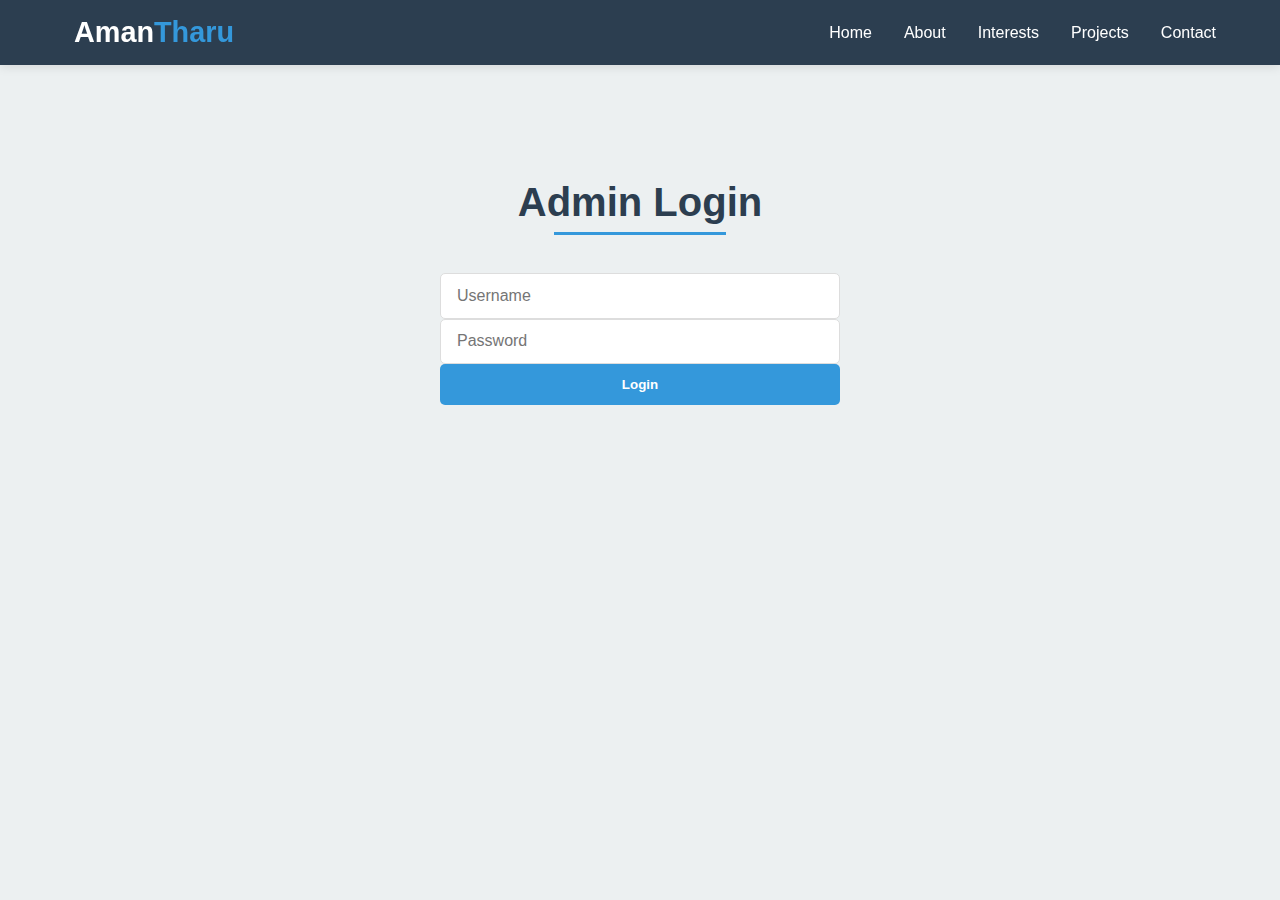
<file: adminlog/index.html>
<!DOCTYPE html>
<html lang="en">
<head>
    <meta charset="UTF-8">
    <title>Admin Login - Aman Tharu</title>
    <link rel="stylesheet" href="../style.css">
</head>
<body>
    <!-- Header -->
    <header>
        <div class="container header-container">
            <a href="../index.html" class="logo">
                <i class="fas fa-user-edit"></i>Aman<span>Tharu</span>
            </a>
            <ul class="nav-links">
                <li><a href="../index.html#home">Home</a></li>
                <li><a href="../index.html#about">About</a></li>
                <li><a href="../index.html#interests">Interests</a></li>
                <li><a href="../index.html#projects">Projects</a></li>
                <li><a href="../index.html#contact">Contact</a></li>
            </ul>
            <div class="hamburger">
                <div></div>
                <div></div>
                <div></div>
            </div>
        </div>
    </header>
    <section class="section" style="margin-top: 100px;">
        <div class="container">
            <div class="section-title">
                <h2>Admin Login</h2>
            </div>
            <div class="about-content" style="justify-content: center;">
                <div class="about-text" style="width: 100%; max-width: 400px;">
                    <form id="editor-form">
                        <input type="text" id="editor-username" class="form-control" placeholder="Username" required>
                        <input type="password" id="editor-password" class="form-control" placeholder="Password" required>
                        <input type="hidden" name="csrf_token" id="csrf_token">
                        <button type="submit" class="btn" style="width: 100%;">Login</button>
                    </form>
                    <p id="editor-error" class="error"></p>
                </div>
            </div>
        </div>
    </section>
    <script src="script.js"></script>
</body>
</html>
</file>
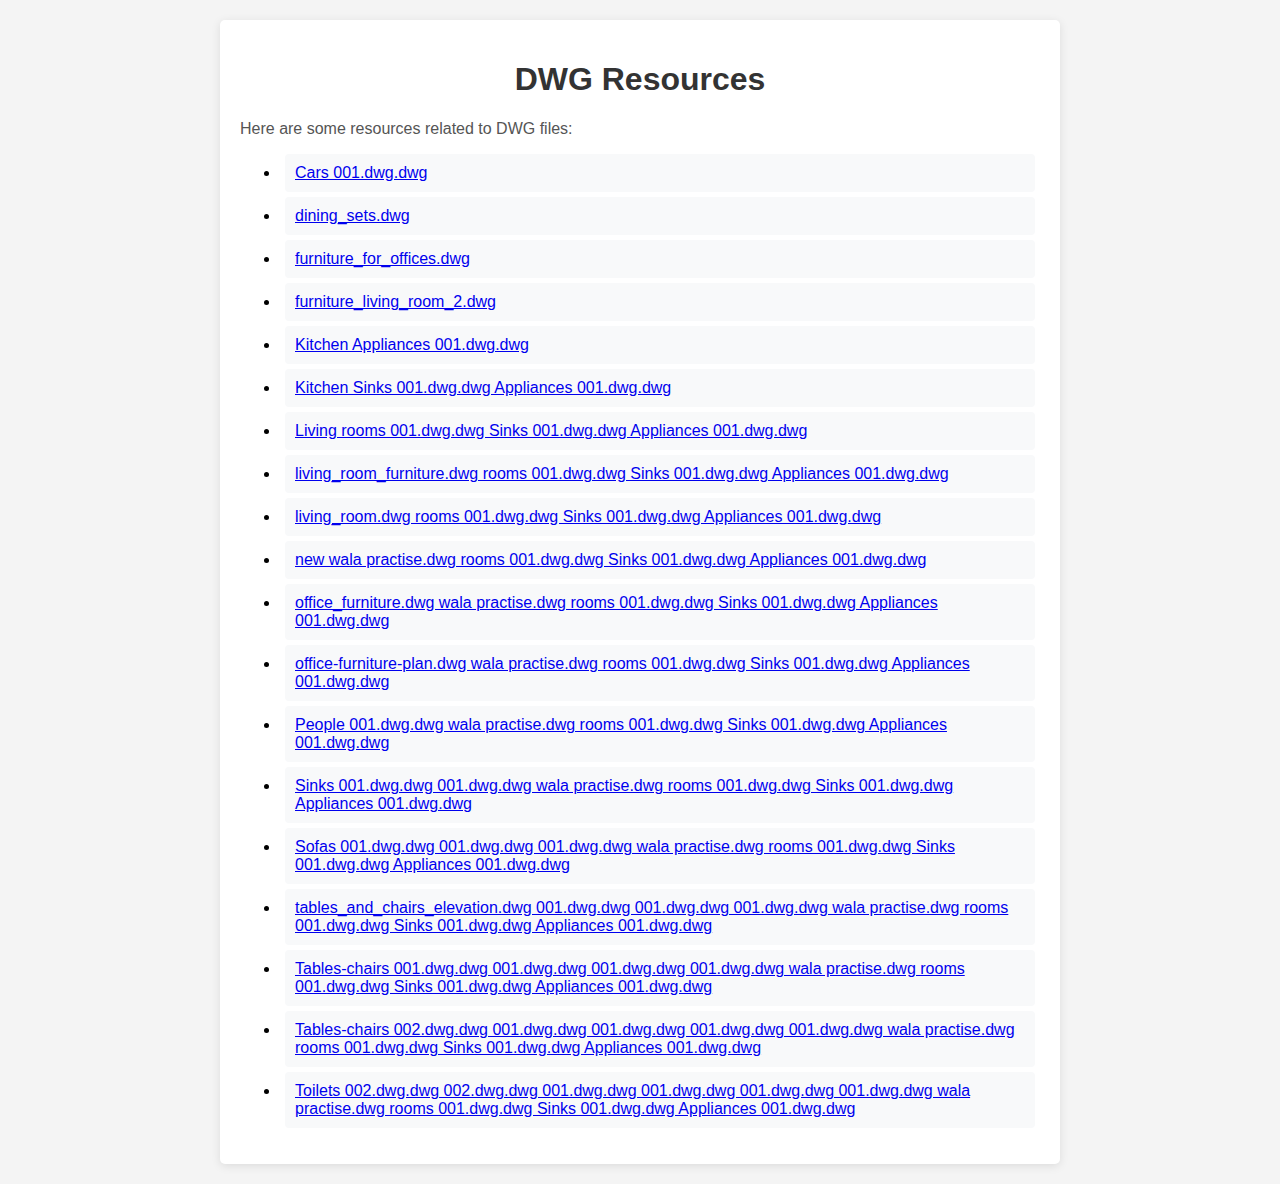
<file: dwg.html>
<!DOCTYPE html>
<html lang="en">
<head>
    <meta charset="UTF-8">
    <meta name="viewport" content="width=device-width, initial-scale=1.0">
    <title>DWG Resources</title>
    <style>
        body {
            font-family: Arial, sans-serif;
            background-color: #f4f4f4;
            margin: 0;
            padding: 20px;
        }
        .container {
            max-width: 800px;
            margin: auto;
            background: white;
            padding: 20px;
            border-radius: 5px;
            box-shadow: 0 2px 10px rgba(0,0,0,0.1);
        }
        h1 {
            text-align: center;
            color: #333;
        }
    
        ul li a {
            margin: 5px;
            display: block;
            padding: 10px;
            background: #f8f9fa;
            border-radius: 4px;
            transition: background-color 0.3s;
        }
        ul li a:hover {
            background: #e9ecef;
        }
        
        
        
        h1 {
            color: #333;
        }
        p {
            color: #555;
        }
    </style>
</head>
<body>
    <div class="container">
        <h1>DWG Resources</h1>
        <p>Here are some resources related to DWG files:</p>
        
        <ul>
           <li><a href="/dwg/Cars 001.dwg.dwg" download="">Cars 001.dwg.dwg</a></li>
           <li><a href="/dwg/dining_sets.dwg" download="">dining_sets.dwg</a></li>
           <li><a href="/dwg/furniture_for_offices.dwg" download="">furniture_for_offices.dwg</a></li>
           <li><a href="/dwg/furniture_living_room_2.dwg" download="">furniture_living_room_2.dwg</a></li>
           <li><a href="/dwg/Kitchen Appliances 001.dwg.dwg" download="">Kitchen Appliances 001.dwg.dwg</a></li>
           <li><a href="/dwg/Kitchen Sinks 001.dwg.dwg Appliances 001.dwg.dwg" download="">Kitchen Sinks 001.dwg.dwg Appliances 001.dwg.dwg</a></li>
           <li><a href="/dwg/Living rooms 001.dwg.dwg Sinks 001.dwg.dwg Appliances 001.dwg.dwg" download="">Living rooms 001.dwg.dwg Sinks 001.dwg.dwg Appliances 001.dwg.dwg</a></li>
           <li><a href="/dwg/living_room_furniture.dwg rooms 001.dwg.dwg Sinks 001.dwg.dwg Appliances 001.dwg.dwg" download="">living_room_furniture.dwg rooms 001.dwg.dwg Sinks 001.dwg.dwg Appliances 001.dwg.dwg</a></li>
           <li><a href="/dwg/living_room.dwg rooms 001.dwg.dwg Sinks 001.dwg.dwg Appliances 001.dwg.dwg" download="">living_room.dwg rooms 001.dwg.dwg Sinks 001.dwg.dwg Appliances 001.dwg.dwg</a></li>
           <li><a href="/dwg/new wala practise.dwg rooms 001.dwg.dwg Sinks 001.dwg.dwg Appliances 001.dwg.dwg" download="">new wala practise.dwg rooms 001.dwg.dwg Sinks 001.dwg.dwg Appliances 001.dwg.dwg</a></li>
           <li><a href="/dwg/office_furniture.dwg wala practise.dwg rooms 001.dwg.dwg Sinks 001.dwg.dwg Appliances 001.dwg.dwg" download="">office_furniture.dwg wala practise.dwg rooms 001.dwg.dwg Sinks 001.dwg.dwg Appliances 001.dwg.dwg</a></li>
           <li><a href="/dwg/office-furniture-plan.dwg wala practise.dwg rooms 001.dwg.dwg Sinks 001.dwg.dwg Appliances 001.dwg.dwg" download="">office-furniture-plan.dwg wala practise.dwg rooms 001.dwg.dwg Sinks 001.dwg.dwg Appliances 001.dwg.dwg</a></li>
           <li><a href="/dwg/People 001.dwg.dwg wala practise.dwg rooms 001.dwg.dwg Sinks 001.dwg.dwg Appliances 001.dwg.dwg" download="">People 001.dwg.dwg wala practise.dwg rooms 001.dwg.dwg Sinks 001.dwg.dwg Appliances 001.dwg.dwg</a></li>
           <li><a href="/dwg/Sinks 001.dwg.dwg 001.dwg.dwg wala practise.dwg rooms 001.dwg.dwg Sinks 001.dwg.dwg Appliances 001.dwg.dwg" download="">Sinks 001.dwg.dwg 001.dwg.dwg wala practise.dwg rooms 001.dwg.dwg Sinks 001.dwg.dwg Appliances 001.dwg.dwg</a></li>
           <li><a href="/dwg/Sofas 001.dwg.dwg 001.dwg.dwg 001.dwg.dwg wala practise.dwg rooms 001.dwg.dwg Sinks 001.dwg.dwg Appliances 001.dwg.dwg" download="">Sofas 001.dwg.dwg 001.dwg.dwg 001.dwg.dwg wala practise.dwg rooms 001.dwg.dwg Sinks 001.dwg.dwg Appliances 001.dwg.dwg</a></li>
           <li><a href="/dwg/tables_and_chairs_elevation.dwg 001.dwg.dwg 001.dwg.dwg 001.dwg.dwg wala practise.dwg rooms 001.dwg.dwg Sinks 001.dwg.dwg Appliances 001.dwg.dwg" download="">tables_and_chairs_elevation.dwg 001.dwg.dwg 001.dwg.dwg 001.dwg.dwg wala practise.dwg rooms 001.dwg.dwg Sinks 001.dwg.dwg Appliances 001.dwg.dwg</a></li>
           <li><a href="/dwg/Tables-chairs 001.dwg.dwg 001.dwg.dwg 001.dwg.dwg 001.dwg.dwg wala practise.dwg rooms 001.dwg.dwg Sinks 001.dwg.dwg Appliances 001.dwg.dwg" download="">Tables-chairs 001.dwg.dwg 001.dwg.dwg 001.dwg.dwg 001.dwg.dwg wala practise.dwg rooms 001.dwg.dwg Sinks 001.dwg.dwg Appliances 001.dwg.dwg</a></li>
           <li><a href="/dwg/Tables-chairs 002.dwg.dwg 001.dwg.dwg 001.dwg.dwg 001.dwg.dwg 001.dwg.dwg wala practise.dwg rooms 001.dwg.dwg Sinks 001.dwg.dwg Appliances 001.dwg.dwg" download="">Tables-chairs 002.dwg.dwg 001.dwg.dwg 001.dwg.dwg 001.dwg.dwg 001.dwg.dwg wala practise.dwg rooms 001.dwg.dwg Sinks 001.dwg.dwg Appliances 001.dwg.dwg</a></li>
           <li><a href="/dwg/Toilets 002.dwg.dwg 002.dwg.dwg 001.dwg.dwg 001.dwg.dwg 001.dwg.dwg 001.dwg.dwg wala practise.dwg rooms 001.dwg.dwg Sinks 001.dwg.dwg Appliances 001.dwg.dwg" download="">Toilets 002.dwg.dwg 002.dwg.dwg 001.dwg.dwg 001.dwg.dwg 001.dwg.dwg 001.dwg.dwg wala practise.dwg rooms 001.dwg.dwg Sinks 001.dwg.dwg Appliances 001.dwg.dwg</a></li>
        </ul>
    
</body>
</html>
</file>
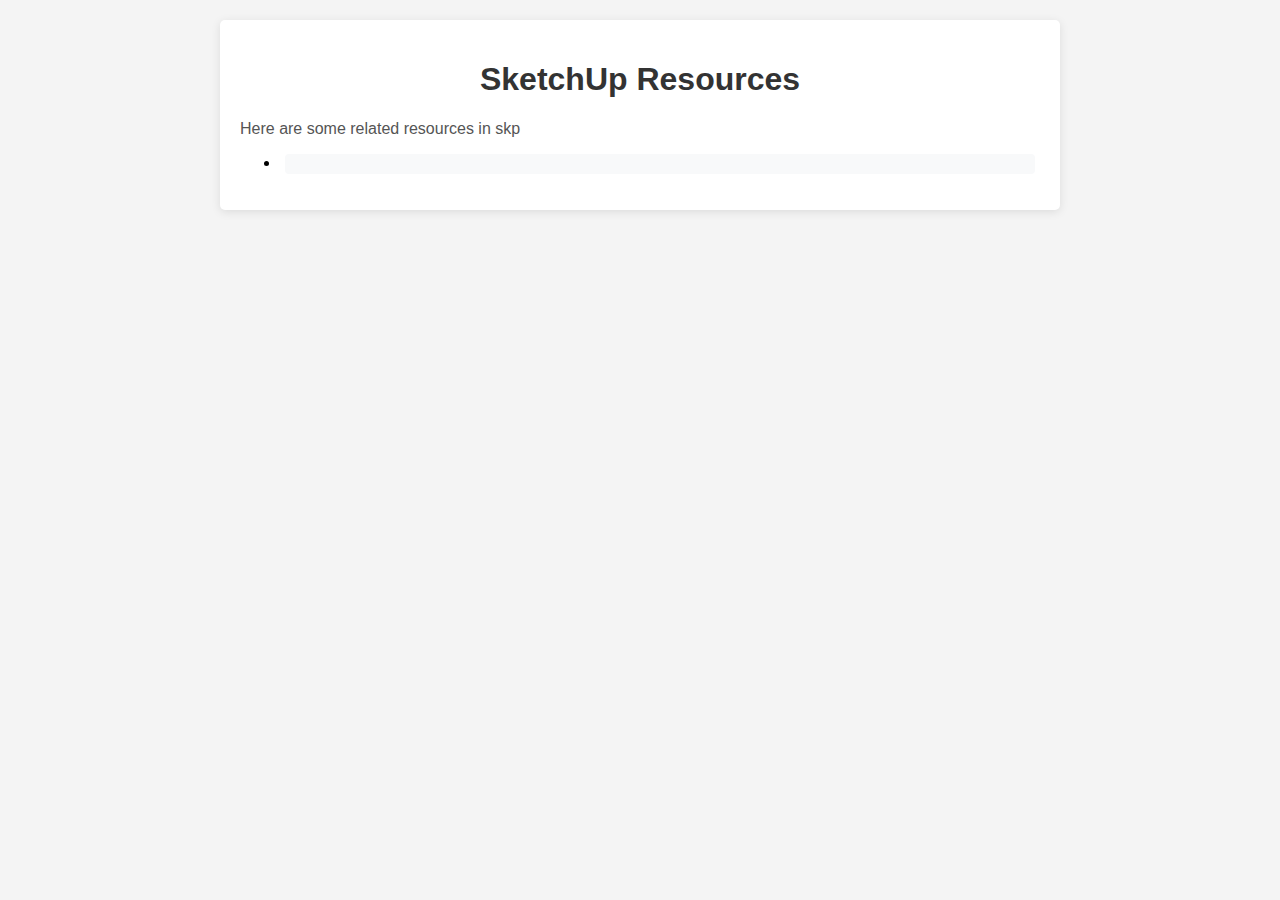
<file: sketch_up.html>
<!DOCTYPE html>
<html lang="en">
<head>
    <meta charset="UTF-8">
    <meta name="viewport" content="width=device-width, initial-scale=1.0">
    <title>DWG Resources</title>
    <style>
        body {
            font-family: Arial, sans-serif;
            background-color: #f4f4f4;
            margin: 0;
            padding: 20px;
        }
        .container {
            max-width: 800px;
            margin: auto;
            background: white;
            padding: 20px;
            border-radius: 5px;
            box-shadow: 0 2px 10px rgba(0,0,0,0.1);
        }
        h1 {
            text-align: center;
            color: #333;
        }
    
        ul li a {
            margin: 5px;
            display: block;
            padding: 10px;
            background: #f8f9fa;
            border-radius: 4px;
            transition: background-color 0.3s;
        }
        ul li a:hover {
            background: #e9ecef;
        }
        
        
        
        h1 {
            color: #333;
        }
        p {
            color: #555;
        }
    </style>
</head>
<body>
    <div class="container">
        <h1>SketchUp Resources</h1>
        <p>Here are some related resources in skp</p>
        
        <!-- you can keep Download Resources -->
        <ul>
            <li><a href=""></a></li>
        </ul>
    
</body>
</html>
</file>
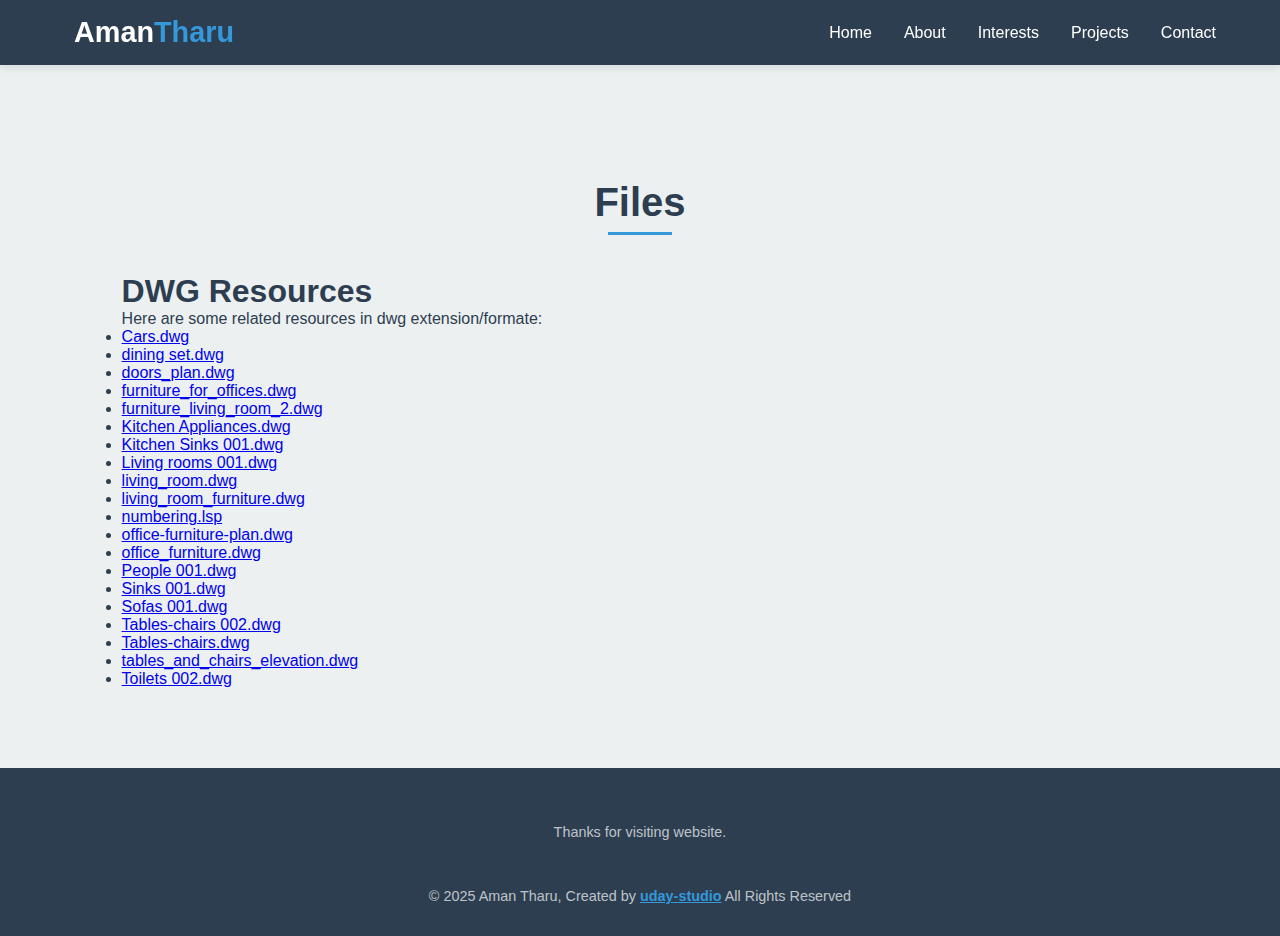
<file: adminlog/adminfiles/file.html>
<!DOCTYPE html>
<html lang="en">
<head>
    <meta charset="UTF-8">
    <meta name="viewport" content="width=device-width, initial-scale=1.0">
    <link rel="stylesheet" href="../../style.css">
    <title>Image Gallery - Aman Tharu</title>
</head>
<body>
    <!-- Header -->
    <header>
        <div class="container header-container">
            <a href="../../index.html" class="logo">
                <i class="fas fa-user-edit"></i>Aman<span>Tharu</span>
            </a>
            <ul class="nav-links">
                <li><a href="../../index.html#home">Home</a></li>
                <li><a href="../../index.html#about">About</a></li>
                <li><a href="../../index.html#interests">Interests</a></li>
                <li><a href="../../index.html#projects">Projects</a></li>
                <li><a href="../../index.html#contact">Contact</a></li>
            </ul>
            <div class="hamburger">
                <div></div>
                <div></div>
                <div></div>
            </div>
        </div>
    </header>
    <section class="section" style="margin-top: 100px;">
        <div class="container">
            <div class="section-title">
                <h2>Files</h2>
            </div>
            <div class="container">
                <h1>DWG Resources</h1>
                <p>Here are some related resources in dwg extension/formate:</p>
                
                <ul>
                  <li><a href="/dwg/Cars.dwg">Cars.dwg</a></li>
                  <li><a href="/dwg/dining set.dwg">dining set.dwg</a></li>
                  <li><a href="/dwg/doors_plan.dwg">doors_plan.dwg</a></li>
                  <li><a href="/dwg/furniture_for_offices.dwg">furniture_for_offices.dwg</a></li>
                  <li><a href="/dwg/furniture_living_room_2.dwg">furniture_living_room_2.dwg</a></li>
                  <li><a href="/dwg/Kitchen Appliances.dwg">Kitchen Appliances.dwg</a></li>
                  <li><a href="/dwg/Kitchen Sinks 001.dwg">Kitchen Sinks 001.dwg</a></li>
                  <li><a href="/dwg/Living rooms 001.dwg">Living rooms 001.dwg</a></li>
                  <li><a href="/dwg/living_room.dwg">living_room.dwg</a></li>
                  <li><a href="/dwg/living_room_furniture.dwg">living_room_furniture.dwg</a></li>
                  <li><a href="/dwg/numbering.lsp">numbering.lsp</a></li>
                  <li><a href="/dwg/office-furniture-plan.dwg">office-furniture-plan.dwg</a></li>
                  <li><a href="/dwg/office_furniture.dwg">office_furniture.dwg</a></li>
                  <li><a href="/dwg/People 001.dwg">People 001.dwg</a></li>
                  <li><a href="/dwg/Sinks 001.dwg">Sinks 001.dwg</a></li>
                  <li><a href="/dwg/Sofas 001.dwg">Sofas 001.dwg</a></li>
                  <li><a href="/dwg/Tables-chairs 002.dwg">Tables-chairs 002.dwg</a></li>
                  <li><a href="/dwg/Tables-chairs.dwg">Tables-chairs.dwg</a></li>
                  <li><a href="/dwg/tables_and_chairs_elevation.dwg">tables_and_chairs_elevation.dwg</a></li>
                  <li><a href="/dwg/Toilets 002.dwg">Toilets 002.dwg</a></li>
                </ul>
            </div>
    </section>

    <!-- Footer -->
    <footer>
        <div class="container">
            <div class="footer-content">         
                <p class="copyright">Thanks for visiting website.</p>
                <p class="copyright">© 2025 Aman Tharu, Created by <a href="https://www.udayrajchaudhary.com.np/"> uday-studio</a> All Rights Reserved</p>
            </div>
        </div>
    </footer>

</body>
</html>
</file>
<file: style.css>
:root {
    --primary-color: #3498db;
    --secondary-color: #2c3e50;
    --accent-color: #e74c3c;
    --light-color: #ecf0f1;
    --dark-color: #2c3e50;
    --animation-speed: 0.5s;
}

* {
    margin: 0;
    padding: 0;
    box-sizing: border-box;
    font-family: 'Segoe UI', Tahoma, Geneva, Verdana, sans-serif;
}

body {
    background-color: var(--light-color);
    color: var(--dark-color);
    overflow-x: hidden;
}

/* Preloader */
.preloader {
    position: fixed;
    top: 0;
    left: 0;
    width: 100%;
    height: 100%;
    background: var(--light-color);
    display: flex;
    justify-content: center;
    align-items: center;
    z-index: 9999;
    transition: opacity 0.5s ease;
}

.preloader.fade-out {
    opacity: 0;
}

.loader {
    width: 50px;
    height: 50px;
    border: 5px solid var(--primary-color);
    border-radius: 50%;
    border-top-color: transparent;
    animation: spin 1s linear infinite;
}

@keyframes spin {
    100% {
        transform: rotate(360deg);
    }
}

/* Scrollbar */
::-webkit-scrollbar {
    width: 10px;
}

::-webkit-scrollbar-track {
    background: var(--light-color);
}

::-webkit-scrollbar-thumb {
    background: var(--primary-color);
    border-radius: 10px;
}

/* Header */
header {
    background-color: var(--secondary-color);
    color: white;
    padding: 1rem 0;
    position: fixed;
    width: 100%;
    top: 0;
    z-index: 1000;
    box-shadow: 0 2px 10px rgba(0, 0, 0, 0.1);
    transition: all var(--animation-speed) ease;
}

header.scrolled {
    padding: 0.5rem 0;
    background-color: rgba(44, 62, 80, 0.95);
}

.container {
    width: 90%;
    max-width: 1200px;
    margin: 0 auto;
}

.header-container {
    display: flex;
    justify-content: space-between;
    align-items: center;
}

.logo {
    font-size: 1.8rem;
    font-weight: 700;
    color: white;
    text-decoration: none;
    display: flex;
    align-items: center;
}

.logo span {
    color: var(--primary-color);
}

.logo i {
    margin-right: 10px;
    color: var(--primary-color);
}

.nav-links {
    display: flex;
    list-style: none;
}

.nav-links li {
    margin-left: 2rem;
}

.nav-links a {
    color: white;
    text-decoration: none;
    font-weight: 500;
    position: relative;
    transition: color var(--animation-speed) ease;
}

.nav-links a:hover {
    color: var(--primary-color);
}

.nav-links a::after {
    content: '';
    position: absolute;
    width: 0;
    height: 2px;
    background: var(--primary-color);
    bottom: -5px;
    left: 0;
    transition: width var(--animation-speed) ease;
}

.nav-links a:hover::after {
    width: 100%;
}

.hamburger {
    display: none;
    cursor: pointer;
}

.hamburger div {
    width: 25px;
    height: 3px;
    background-color: white;
    margin: 5px;
    transition: all 0.3s ease;
}

/* Hero Section */
.hero {
    height: 100vh;
    display: flex;
    align-items: center;
    background: linear-gradient(rgba(0, 0, 0, 0.7), rgba(0, 0, 0, 0.7)), url('https://images.unsplash.com/photo-1605106702734-205df224ecce?ixlib=rb-4.0.3&ixid=M3wxMjA3fDB8MHxwaG90by1wYWdlfHx8fGVufDB8fHx8fA%3D%3D&auto=format&fit=crop&w=1470&q=80') no-repeat center center/cover;
    color: white;
    text-align: center;
    position: relative;
    overflow: hidden;
}

.hero::before {
    content: '';
    position: absolute;
    top: 0;
    left: 0;
    width: 100%;
    height: 100%;
    background: rgba(0, 0, 0, 0.5);
    z-index: 1;
}

.hero-content {
    position: relative;
    z-index: 2;
    width: 100%;
    padding: 0 20px;
}

.hero h1 {
    font-size: 3.5rem;
    margin-bottom: 1rem;
    animation: fadeInDown 1s ease;
}

.hero h1 span {
    color: var(--primary-color);
}

.hero p {
    font-size: 1.2rem;
    margin-bottom: 2rem;
    max-width: 700px;
    margin-left: auto;
    margin-right: auto;
    animation: fadeInUp 1s ease 0.3s forwards;
    opacity: 0;
}

.hero-btns {
    display: flex;
    justify-content: center;
    gap: 1rem;
    animation: fadeInUp 1s ease 0.6s forwards;
    opacity: 0;
}

.btn {
    display: inline-block;
    padding: 0.8rem 1.8rem;
    background: var(--primary-color);
    color: white;
    border: none;
    border-radius: 5px;
    text-decoration: none;
    font-weight: 600;
    transition: all var(--animation-speed) ease;
    cursor: pointer;
}

.btn:hover {
    background: #2980b9;
    transform: translateY(-3px);
    box-shadow: 0 10px 20px rgba(0, 0, 0, 0.2);
}

.btn-outline {
    background: transparent;
    border: 2px solid var(--primary-color);
}

.btn-outline:hover {
    background: var(--primary-color);
}

.social-icons {
    position: absolute;
    bottom: 30px;
    left: 50%;
    transform: translateX(-50%);
    display: flex;
    gap: 1rem;
    z-index: 2;
    animation: fadeIn 1s ease 0.9s forwards;
    opacity: 0;
}

.social-icons a {
    color: white;
    font-size: 1.5rem;
    transition: all var(--animation-speed) ease;
}

.social-icons a:hover {
    color: var(--primary-color);
    transform: translateY(-5px);
}

/* About Section */
.section {
    padding: 5rem 0;
}

.section-title {
    text-align: center;
    margin-bottom: 3rem;
    position: relative;
}

.section-title h2 {
    font-size: 2.5rem;
    color: var(--secondary-color);
    display: inline-block;
    position: relative;
}

.section-title h2::after {
    content: '';
    position: absolute;
    width: 70%;
    height: 3px;
    background: var(--primary-color);
    bottom: -10px;
    left: 15%;
}

.about-content {
    display: flex;
    align-items: center;
    gap: 3rem;
}

.about-img {
    flex: 1;
    position: relative;
    animation: fadeInLeft 1s ease;
}

.about-img img {
    width: 100%;
    max-width: 400px;
    border-radius: 10px;
    box-shadow: 0 10px 30px rgba(0, 0, 0, 0.1);
    transition: all var(--animation-speed) ease;
}

.about-img:hover img {
    transform: scale(1.03);
}

.about-img::before {
    content: '';
    position: absolute;
    width: 100%;
    height: 100%;
    border: 3px solid var(--primary-color);
    border-radius: 10px;
    top: 20px;
    left: 20px;
    z-index: -1;
    transition: all var(--animation-speed) ease;
}

.about-img:hover::before {
    top: 15px;
    left: 15px;
}

.about-text {
    flex: 1;
    animation: fadeInRight 1s ease;
}

.about-text h3 {
    font-size: 1.8rem;
    margin-bottom: 1rem;
    color: var(--secondary-color);
}

.about-text h3 span {
    color: var(--primary-color);
}

.about-text p {
    margin-bottom: 1.5rem;
    line-height: 1.6;
}

.skills {
    margin-top: 2rem;
}

.skills h4 {
    margin-bottom: 1rem;
    font-size: 1.2rem;
}

.skill-card {
    margin-bottom: 1rem;
    box-shadow: 0 2px 5px rgba(0, 0, 0, 0.1);
    padding: 1rem;
    border-radius: 5px;
    background: white;
}

.skill-card:hover {
    transform: translateY(-5px);
    box-shadow: 0 5px 15px rgba(0, 0, 0, 0.1);
}



/* Interests Section */
.interests {
    background-color: var(--secondary-color);
    color: white;
}

.interests .section-title h2 {
    color: white;
}

.interests-container {
    display: grid;
    grid-template-columns: repeat(auto-fit, minmax(300px, 1fr));
    gap: 2rem;
}

.interest-card {
    background: rgba(255, 255, 255, 0.1);
    padding: 2rem;
    border-radius: 10px;
    text-align: center;
    transition: all var(--animation-speed) ease;
    transform: translateY(50px);
    opacity: 0;
}

.interest-card.animate {
    transform: translateY(0);
    opacity: 1;
}

.interest-card:hover {
    background: rgba(255, 255, 255, 0.2);
    transform: translateY(-10px);
}

.interest-card i {
    font-size: 3rem;
    color: var(--primary-color);
    margin-bottom: 1rem;
}

.interest-card h3 {
    font-size: 1.5rem;
    margin-bottom: 1rem;
}

.interest-card p {
    line-height: 1.6;
}

/* Projects Section */
.projects-container {
    display: grid;
    grid-template-columns: repeat(auto-fit, minmax(300px, 1fr));
    gap: 2rem;
}

.project-card {
    background: white;
    border-radius: 10px;
    overflow: hidden;
    box-shadow: 0 5px 15px rgba(0, 0, 0, 0.1);
    transition: all var(--animation-speed) ease;
    transform: scale(0.9);
    opacity: 0;
}

.project-card.animate {
    transform: scale(1);
    opacity: 1;
}

.project-card:hover {
    transform: translateY(-10px);
    box-shadow: 0 15px 30px rgba(0, 0, 0, 0.2);
}

.project-img {
    height: 200px;
    overflow: hidden;
}

.project-img img {
    width: 100%;
    height: 100%;
    object-fit: cover;
    transition: all 0.5s ease;
}

.project-card:hover .project-img img {
    transform: scale(1.1);
}

.project-info {
    padding: 1.5rem;
}

.project-info h3 {
    font-size: 1.3rem;
    margin-bottom: 0.5rem;
    color: var(--secondary-color);
}

.project-info p {
    margin-bottom: 1rem;
    color: #666;
}

.project-tags {
    display: flex;
    flex-wrap: wrap;
    gap: 0.5rem;
    margin-bottom: 1rem;
}

.project-tag {
    background: var(--light-color);
    color: var(--secondary-color);
    padding: 0.3rem 0.8rem;
    border-radius: 20px;
    font-size: 0.8rem;
    font-weight: 600;
}

.project-links {
    display: flex;
    gap: 1rem;
}

.project-links a {
    color: var(--secondary-color);
    text-decoration: none;
    font-weight: 600;
    display: flex;
    align-items: center;
    gap: 0.5rem;
    transition: color var(--animation-speed) ease;
}

.project-links a:hover {
    color: var(--primary-color);
}

/* Contact Section */
.contact {
    background-color: var(--light-color);
}

.contact-container {
    display: grid;
    grid-template-columns: repeat(auto-fit, minmax(300px, 1fr));
    gap: 3rem;
}

.contact-info {
    animation: fadeInLeft 1s ease;
}

.contact-info h3 {
    font-size: 1.8rem;
    margin-bottom: 1.5rem;
    color: var(--secondary-color);
}

.contact-info p {
    margin-bottom: 2rem;
    line-height: 1.6;
}

.contact-details {
    display: flex;
    flex-direction: column;
    gap: 1.5rem;
}

.contact-item {
    display: flex;
    align-items: center;
    gap: 1rem;
}

.contact-item i {
    font-size: 1.5rem;
    color: var(--primary-color);
    width: 50px;
    height: 50px;
    background: rgba(52, 152, 219, 0.1);
    border-radius: 50%;
    display: flex;
    justify-content: center;
    align-items: center;
}

.contact-item-text h4 {
    font-size: 1.2rem;
    margin-bottom: 0.3rem;
    color: var(--secondary-color);
}

.contact-item-text p, .contact-item-text a {
    color: #666;
    text-decoration: none;
    transition: color var(--animation-speed) ease;
}

.contact-item-text a:hover {
    color: var(--primary-color);
}

.contact-form {
    animation: fadeInRight 1s ease;
}

.form-group {
    margin-bottom: 1.5rem;
}

.form-group label {
    display: block;
    margin-bottom: 0.5rem;
    font-weight: 600;
    color: var(--secondary-color);
}

.form-control {
    width: 100%;
    padding: 0.8rem 1rem;
    border: 1px solid #ddd;
    border-radius: 5px;
    font-size: 1rem;
    transition: all var(--animation-speed) ease;
}

.form-control:focus {
    border-color: var(--primary-color);
    outline: none;
    box-shadow: 0 0 0 3px rgba(52, 152, 219, 0.2);
}

textarea.form-control {
    min-height: 150px;
    resize: vertical;
}

.submit-btn {
    background: var(--primary-color);
    color: white;
    border: none;
    padding: 0.8rem 2rem;
    border-radius: 5px;
    font-size: 1rem;
    font-weight: 600;
    cursor: pointer;
    transition: all var(--animation-speed) ease;
}

.submit-btn:hover {
    background: #2980b9;
    transform: translateY(-3px);
    box-shadow: 0 10px 20px rgba(0, 0, 0, 0.1);
}

.submit-btn:disabled {
    background: #95a5a6;
    cursor: not-allowed;
    transform: none;
    box-shadow: none;
}

/* Video Ad Styling */
.video-ad-container {
    position: relative;
    max-width: 100%;
    margin: 20px 0;
}

.video-ad {
    max-width: 100%;
    height: auto;
    display: block;
}

.close-button {
    position: absolute;
    top: 5px;
    right: 5px;
    background: rgba(0, 0, 0, 0.7);
    color: white;
    border: none;
    border-radius: 50%;
    width: 25px;
    height: 25px;
    font-size: 14px;
    cursor: pointer;
    display: flex;
    align-items: center;
    justify-content: center;
    z-index: 10;
}

.close-button:hover {
    background: rgba(0, 0, 0, 0.9);
}

.mute-button {
    position: absolute;
    top: 5px;
    right: 35px; /* Position to the left of the close button */
    background: rgba(0, 0, 0, 0.7);
    color: white;
    border: none;
    border-radius: 50%;
    width: 25px;
    height: 25px;
    font-size: 14px;
    cursor: pointer;
    display: flex;
    align-items: center;
    justify-content: center;
    z-index: 10;
}

.mute-button:hover {
    background: rgba(0, 0, 0, 0.9);
}

/* Footer */
footer {
    background-color: var(--secondary-color);
    color: white;
    padding: 2rem 0;
    text-align: center;
}

.footer-content {
    display: flex;
    flex-direction: column;
    align-items: center;
    gap: 1.5rem;
}

footer p a {
    text-decoration: underline;
    color: #3498db;
    font-weight: 600;
    transition: color var(--animation-speed) ease;
}

.copyright {
    margin-top: 1.5rem;
    color: rgba(255, 255, 255, 0.7);
    font-size: 0.9rem;
}

/* Back to Top Button */
.back-to-top {
    position: fixed;
    bottom: 30px;
    right: 30px;
    width: 50px;
    height: 50px;
    background: var(--primary-color);
    color: white;
    border-radius: 50%;
    display: flex;
    justify-content: center;
    align-items: center;
    font-size: 1.2rem;
    text-decoration: none;
    opacity: 0;
    visibility: hidden;
    transition: all var(--animation-speed) ease;
    z-index: 999;
    box-shadow: 0 2px 10px rgba(0, 0, 0, 0.2);
}

.back-to-top.active {
    opacity: 1;
    visibility: visible;
}

.back-to-top:hover {
    background: #2980b9;
    transform: translateY(-5px) scale(1.1);
    box-shadow: 0 5px 15px rgba(0, 0, 0, 0.3);
}

/* Animations */
@keyframes fadeIn {
    from {
        opacity: 0;
    }
    to {
        opacity: 1;
    }
}

@keyframes fadeInDown {
    from {
        opacity: 0;
        transform: translateY(-50px);
    }
    to {
        opacity: 1;
        transform: translateY(0);
    }
}

@keyframes fadeInUp {
    from {
        opacity: 0;
        transform: translateY(50px);
    }
    to {
        opacity: 1;
        transform: translateY(0);
    }
}

@keyframes fadeInLeft {
    from {
        opacity: 0;
        transform: translateX(-50px);
    }
    to {
        opacity: 1;
        transform: translateX(0);
    }
}

@keyframes fadeInRight {
    from {
        opacity: 0;
        transform: translateX(50px);
    }
    to {
        opacity: 1;
        transform: translateX(0);
    }
}

/* Responsive Styles */
@media (max-width: 992px) {
    .about-content {
        flex-direction: column;
    }

    .about-img, .about-text {
        flex: none;
        width: 100%;
        max-width: 600px;
    }

    .about-img {
        margin-bottom: 2rem;
    }
}

@media (max-width: 768px) {
    .nav-links {
        position: absolute;
        top: 80px;
        left: 0;
        width: 100%;
        background: var(--secondary-color);
        flex-direction: column;
        align-items: center;
        padding: 2rem 0;
        clip-path: circle(0px at 90% -10%);
        transition: all 0.5s ease-out;
    }

    .nav-links.active {
        clip-path: circle(1000px at 90% -10%);
    }

    .nav-links li {
        margin: 1rem 0;
    }

    .hamburger {
        display: block;
    }

    .hamburger.active div:nth-child(1) {
        transform: rotate(-45deg) translate(-5px, 6px);
    }

    .hamburger.active div:nth-child(2) {
        opacity: 0;
    }

    .hamburger.active div:nth-child(3) {
        transform: rotate(45deg) translate(-5px, -6px);
    }

    .hero h1 {
        font-size: 2.5rem;
    }

    .hero p {
        font-size: 1rem;
    }

    .hero-btns {
        flex-direction: column;
        align-items: center;
    }

    .btn {
        width: 80%;
        text-align: center;
    }

    .section-title h2 {
        font-size: 2rem;
    }
}

@media (max-width: 576px) {
    .hero h1 {
        font-size: 2rem;
    }

    .section {
        padding: 3rem 0;
    }

    .contact-container {
        grid-template-columns: 1fr;
    }
}
</file>
